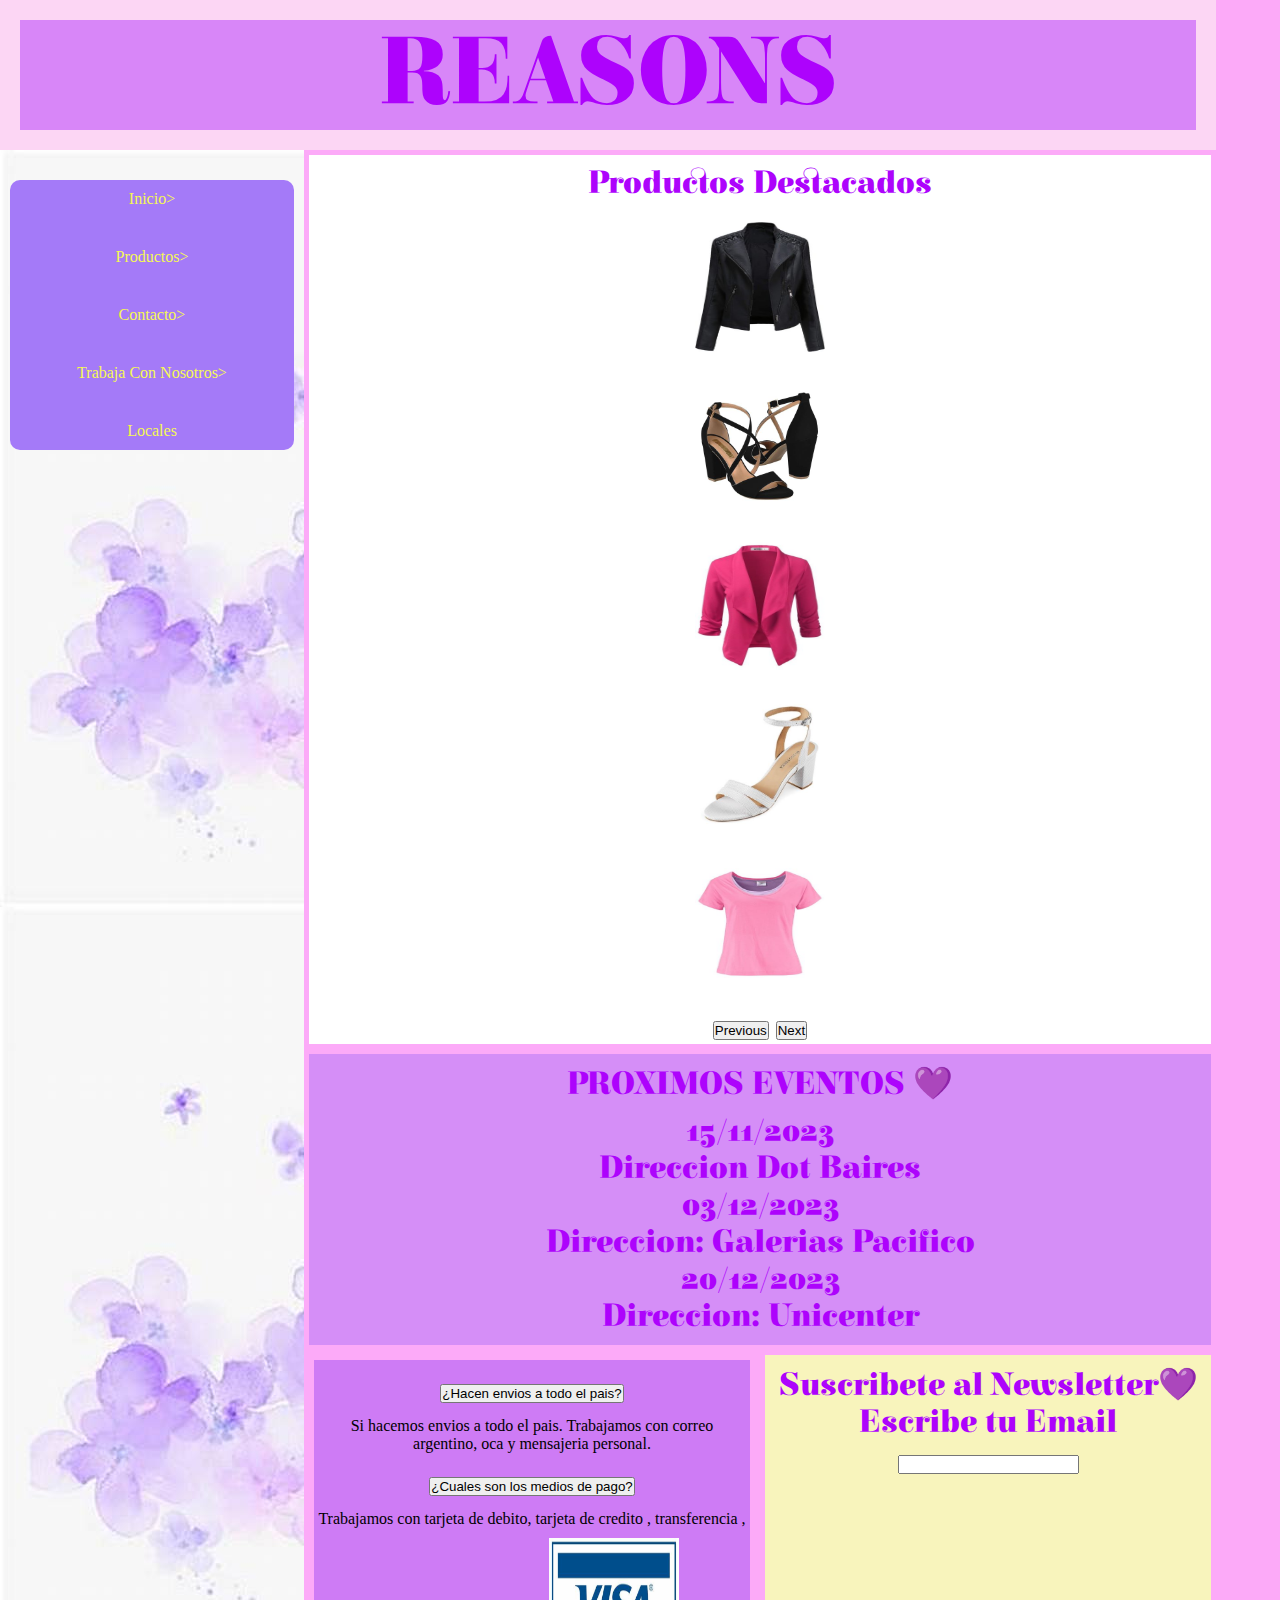
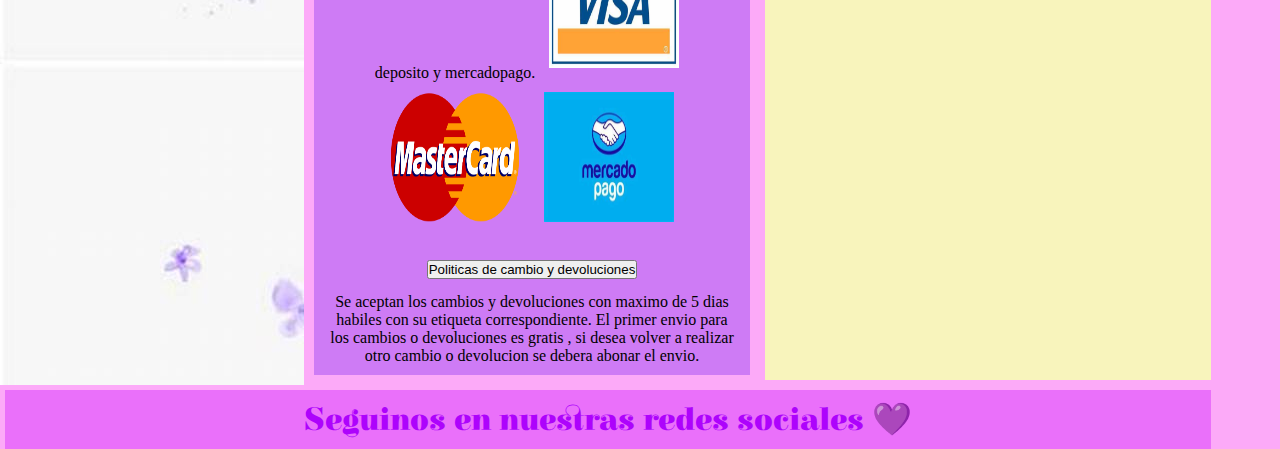
<file: index.html>
<!DOCTYPE html>
<html lang="en">
<head>
    <meta charset="UTF-8">
    <meta name="viewport" content="width=device-width, initial-scale=1.0">
    <link href="https://cdn.jsdelivr.net/npm/bootstrap@5.3.2/dist/css/bootstrap.min.css" rel="stylesheet" integrity="sha384-T3c6CoIi6uLrA9TneNEoa7RxnatzjcDSCmG1MXxSR1GAsXEV/Dwwykc2MPK8M2HN" crossorigin="anonymous">
    <link rel="stylesheet" href="./css/estilo.css">
    <link rel="shortcut icon" href="./multi/favicon2.ico" type="image/x-icon">
    <link rel="preconnect" href="https://fonts.googleapis.com">
    <link rel="preconnect" href="https://fonts.gstatic.com" crossorigin>
    <link href="https://fonts.googleapis.com/css2?family=Amita&family=Elsie&display=swap" rel="stylesheet">
    <title>REASON</title>
</head>
<body>
    <div class="container">
        <header class="header">
            <h1> REASONS </h1>
        </header>
            <section class="sectionA">
                <h2>
                    Productos Destacados
                </h2>
                <div id="carouselExampleFade" class="carousel slide carousel-fade w-50 mx-auto">
                    <div class="carousel-inner carrusel">
                      <div class="carousel-item active">
                    <img src="./img/cuerodestacada.jpg" class="d-block w-100" alt="chaqueta de cuero">
                      </div>
                      <div class="carousel-item">
                    <img src="./img/zapatosdestacados.jpg" class="d-block w-100" alt="zapatos">
                      </div>
                      <div class="carousel-item">
                    <img src="./img/blazerrosa.jpg" class="d-block w-100" alt="blazer rosa">
                      </div>
                      <div class="carousel-item">
                    <img src="./img/zapatosdestacados2.jpg" class="d-block w-100" alt="zapatos2">
                      </div>
                      <div class="carousel-item">
                    <img src="./img/remera5.jpg" class="d-block w-100" alt="remera5">
                      </div>
                    </div>
                    <button class="carousel-control-prev" type="button" data-bs-target="#carouselExampleFade" data-bs-slide="prev">
                      <span class="carousel-control-prev-icon" aria-hidden="true"></span>
                      <span class="visually-hidden">Previous</span>
                    </button>
                    <button class="carousel-control-next" type="button" data-bs-target="#carouselExampleFade" data-bs-slide="next">
                      <span class="carousel-control-next-icon" aria-hidden="true"></span>
                      <span class="visually-hidden">Next</span>
                    </button>
                  </div>
            </section>
            <section class="sectionB">
                <h2> PROXIMOS EVENTOS 💜 <h2>  
                    <ul>
                    <li> 15/11/2023</li>
                    <li>Direccion Dot Baires </li>
                    <li> 03/12/2023 </li>
                    <li>Direccion: Galerias Pacifico </li>
                    <li> 20/12/2023</li>
                    <li>Direccion: Unicenter </li>
                    </ul>
            </section>
            <aside class="aside">
                <nav>
                    <ul class="menu">
                        <li><a href="./index.html">Inicio></a></li>
                        <li><a href="./pages/productos.html">Productos></a></li>
                        <li><a href="./pages/contacto.html">Contacto></a></li>
                        <li><a href="./pages/trabajaconnosotros.html">Trabaja Con Nosotros></a></li>
                        <li><a href="./pages/locales.html">Locales</a></li>
                    </ul>
                </nav>
            </aside>
            <article class="articleA">
                <div class="accordion accordion-flush" id="accordionFlushExample">
                    <div class="accordion-item acordeon">
                      <h2 class="accordion-header">
                        <button class="accordion-button collapsed" type="button" data-bs-toggle="collapse"  data-bs-target="#flush-collapseOne" aria-expanded="false" aria-controls="flush-collapseOne ">
                         ¿Hacen envios a todo el pais?
                        </button>
                      </h2>
                      <div id="flush-collapseOne" class="accordion-collapse collapse" data-bs-parent="#accordionFlushExample">
                        <div class="accordion-body">Si hacemos envios a todo el pais. Trabajamos con correo argentino, oca y mensajeria personal. </div>
                      </div>
                    </div>
                    <div class="accordion-item acordeon">
                      <h2 class="accordion-header ">
                        <button class="accordion-button collapsed" type="button" data-bs-toggle="collapse" data-bs-target="#flush-collapseTwo" aria-expanded="false" aria-controls="flush-collapseTwo">
                          ¿Cuales son los medios de pago?
                        </button>
                      </h2>
                      <div id="flush-collapseTwo" class="accordion-collapse collapse" data-bs-parent="#accordionFlushExample">
                        <div class="accordion-body"> Trabajamos con tarjeta de debito, tarjeta de credito , transferencia , deposito y mercadopago.
                            <img src="./img/logovisa.jpeg" alt="logovisa">
                            <img src="./img/logomastercard.png" alt="logomastercard">
                            <img src="./img/logomercadopago.jpeg" alt="logomercadopago">
                        </div>
                      </div>
                    </div>
                    <div class="accordion-item acordeon">
                      <h2 class="accordion-header ">
                        <button class="accordion-button collapsed" type="button"  data-bs-toggle="collapse"data-bs-target="#flush-collapseThree" aria-expanded="false"aria-controls="flush-collapseThree" >
                          Politicas de cambio y devoluciones
                        </button>
                      </h2>
                      <div id="flush-collapseThree" class="accordion-collapse collapse" data-bs-parent="#accordionFlushExample">
                        <div class="accordion-body articleA">Se aceptan los cambios y devoluciones con maximo de 5 dias habiles con su etiqueta correspondiente. El primer envio para los cambios o devoluciones es gratis , si desea volver a realizar otro cambio o devolucion se debera abonar el envio.</div>
                      </div>
                    </div>
                  </div>
            </article>
            <article class="articleB">
                <h2>Suscribete al Newsletter💜
                    <div>
                        <label for="email">Escribe tu Email</label>
                        <input type="email" name="email" required>
                    </div>
                </h2>
            </article>
        <footer class="footer">
            <h2>
                Seguinos en nuestras redes sociales 💜
            </h2>
        </footer>
      </div>
<script src="https://cdn.jsdelivr.net/npm/bootstrap@5.3.2/dist/js/bootstrap.bundle.min.js" integrity="sha384-C6RzsynM9kWDrMNeT87bh95OGNyZPhcTNXj1NW7RuBCsyN/o0jlpcV8Qyq46cDfL" crossorigin="anonymous"></script>
</body>
</html>
</file>
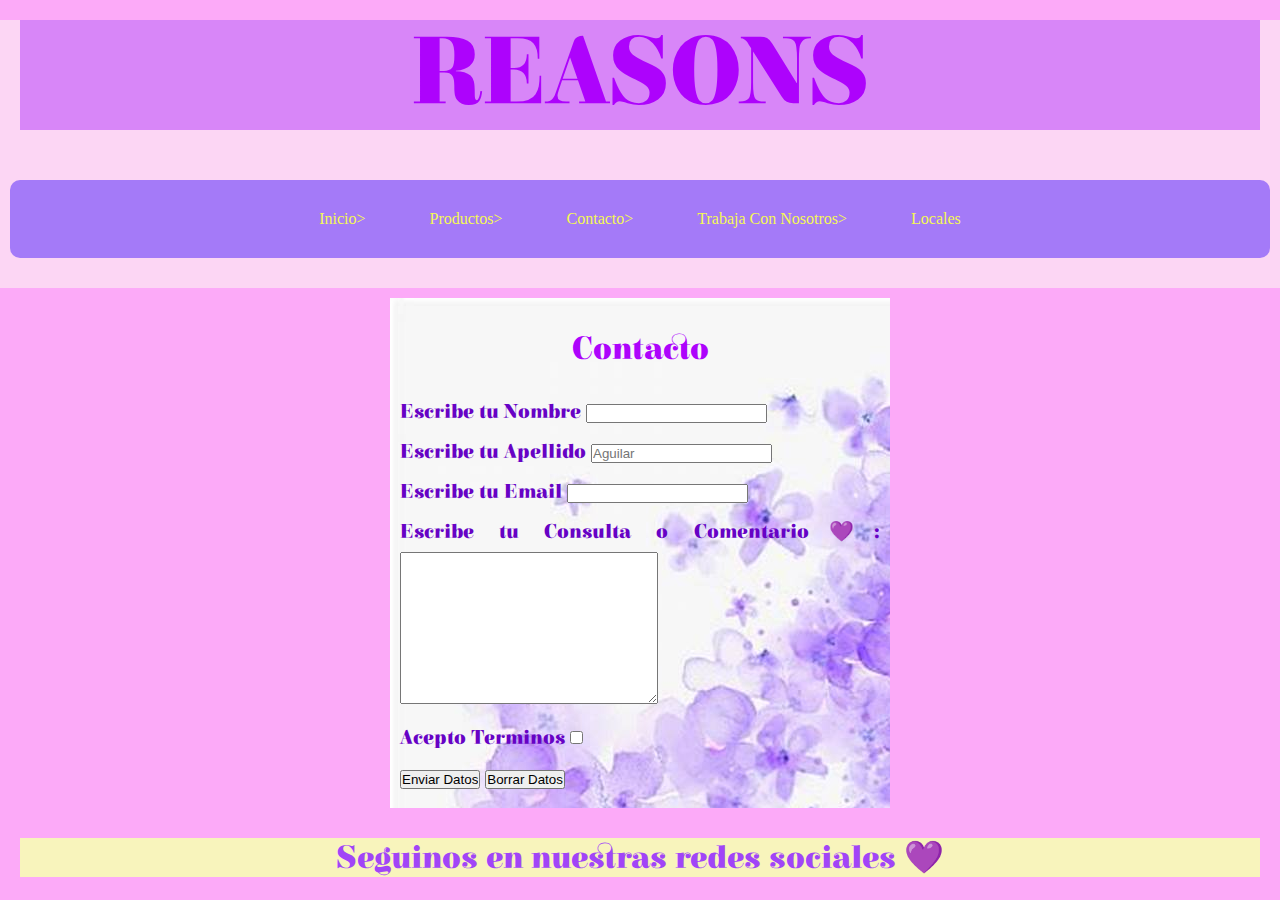
<file: pages/contacto.html>
<!DOCTYPE html>
<html lang="en">
<head>
    <meta charset="UTF-8">
    <meta name="viewport" content="width=device-width, initial-scale=1.0">
    <link href="https://cdn.jsdelivr.net/npm/bootstrap@5.3.2/dist/css/bootstrap.min.css" rel="stylesheet" integrity="sha384-T3c6CoIi6uLrA9TneNEoa7RxnatzjcDSCmG1MXxSR1GAsXEV/Dwwykc2MPK8M2HN" crossorigin="anonymous">
    <link rel="shortcut icon" href="../multi/favicon2.ico" type="image/x-icon">
    <link rel="stylesheet" href="../css/estilo.css">
    <title> REASONS</title>
    <link rel="preconnect" href="https://fonts.googleapis.com">
    <link rel="preconnect" href="https://fonts.gstatic.com" crossorigin>
    <link href="https://fonts.googleapis.com/css2?family=Amita&family=Elsie&display=swap" rel="stylesheet">
</head>
<body>
    <header>
       <h1> REASONS </h1>
       <nav>
        <ul class="menuDos">
            <li><a href="../index.html">Inicio></a></li>
            <li><a href="./productos.html">Productos></a></li>
            <li><a href="./contacto.html">Contacto></a></li>
            <li><a href="./trabajaconnosotros.html">Trabaja Con Nosotros></a></li>
            <li><a href="./locales.html">Locales</a></li>
        </ul>
    </nav>
    </header>
    <main> 
    <section class="formulario">
        <h2 class="titulo"> Contacto </h2>
        <form action="#">
            <div>
                <label for="name">Escribe tu Nombre</label>
                <input type="text" name="name">
            </div>
            <div>
                <label for="surname">Escribe tu Apellido</label>
                <input type="text" surname="surname" placeholder="Aguilar">
            </div>
            <div>
                <label for="email">Escribe tu Email</label>
                <input type="email" name="email" required>
            </div>
            <div>
                <label for="comentarios"> Escribe tu Consulta o Comentario💜:</label>
                <textarea name="comentarios" id="" cols="30" rows="10"></textarea>
            </div>
            <div>
                <label for="terminos"> Acepto Terminos </label>
                <input type="checkbox" name="terminos">
            </div>
            <div>
                <input type="submit" value="Enviar Datos">
                <input type="reset" value="Borrar Datos">
            </div>
        </form>
    </section>
</main>
    <footer>
        <h3>
            Seguinos en nuestras redes sociales 💜
        </h3>
    </footer>
    <script src="https://cdn.jsdelivr.net/npm/bootstrap@5.3.2/dist/js/bootstrap.bundle.min.js" integrity="sha384-C6RzsynM9kWDrMNeT87bh95OGNyZPhcTNXj1NW7RuBCsyN/o0jlpcV8Qyq46cDfL" crossorigin="anonymous"></script>
</body>
</html>
</file>
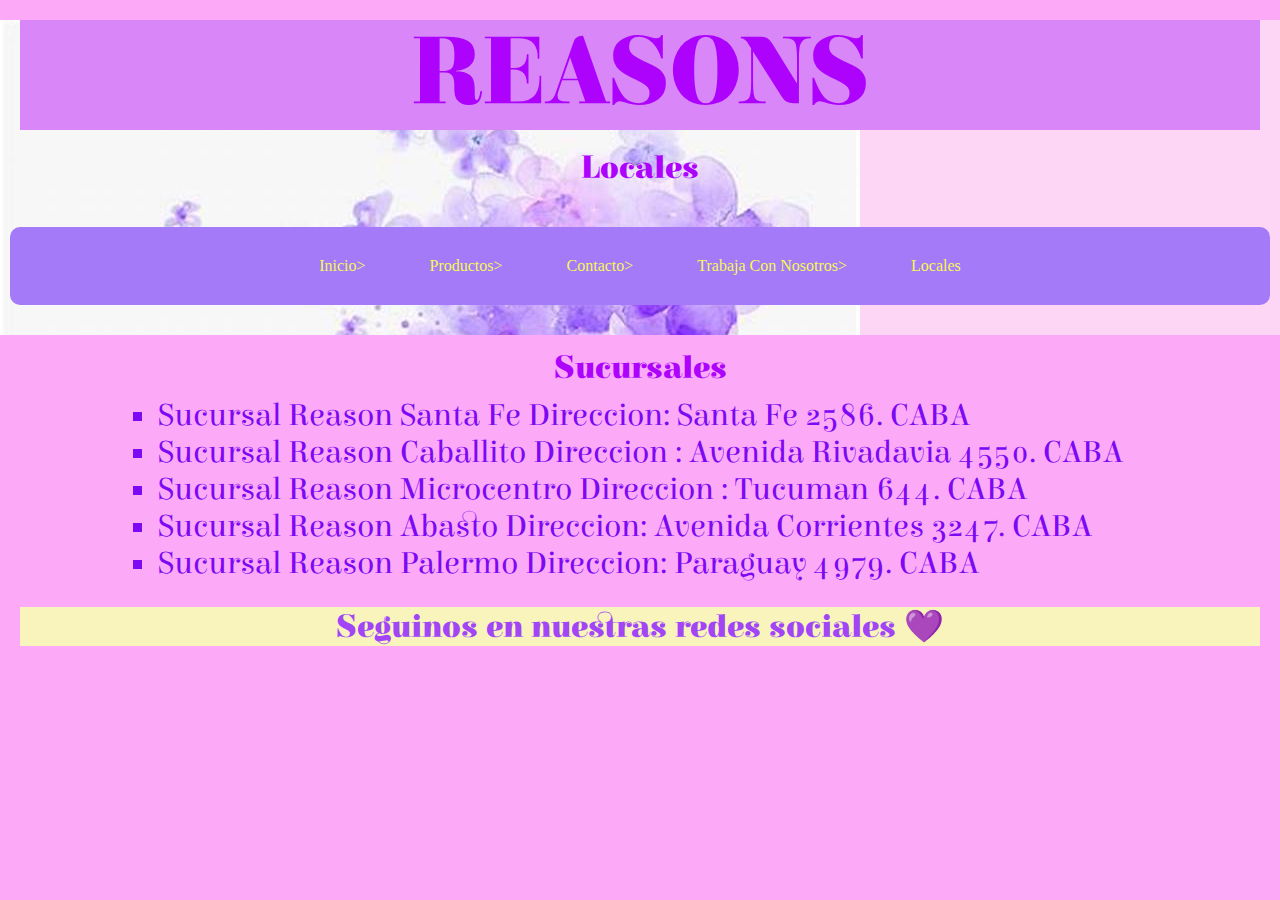
<file: pages/locales.html>
<!DOCTYPE html>
<html lang="en">
<head>
    <meta charset="UTF-8">
    <meta name="viewport" content="width=device-width, initial-scale=1.0">
    <link href="https://cdn.jsdelivr.net/npm/bootstrap@5.3.2/dist/css/bootstrap.min.css" rel="stylesheet" integrity="sha384-T3c6CoIi6uLrA9TneNEoa7RxnatzjcDSCmG1MXxSR1GAsXEV/Dwwykc2MPK8M2HN" crossorigin="anonymous">
    <link rel="shortcut icon" href="../multi/favicon2.ico" type="image/x-icon">
    <link rel="stylesheet" href="../css/estilo.css">
    <title>REASONS</title>
    <link rel="preconnect" href="https://fonts.googleapis.com">
    <link rel="preconnect" href="https://fonts.gstatic.com" crossorigin>
    <link href="https://fonts.googleapis.com/css2?family=Amita&family=Elsie&display=swap" rel="stylesheet">
</head>
</head>
<body>
    <header class="fondolila">
        <h1 class="tituloSecundario"> REASONS </h1>
     <h2 >
         Locales
     </h2>
     <nav>
        <ul class="menuDos">
            <li><a href="../index.html">Inicio></a></li>
            <li><a href="../pages/productos.html">Productos></a></li>
            <li><a href="../pages/contacto.html">Contacto></a></li>
            <li><a href="../pages/trabajaconnosotros.html">Trabaja Con Nosotros></a></li>
            <li><a href="../pages/locales.html">Locales</a></li>
        </ul>
    </nav>
    </header>
    <main>
        <section>
            <h2> Sucursales</h2>
            <ol>
            <li> Sucursal Reason Santa Fe Direccion: Santa Fe 2586. CABA</li>
            <li> Sucursal Reason Caballito Direccion : Avenida Rivadavia 4550. CABA</li>
            <li> Sucursal Reason Microcentro Direccion : Tucuman 644. CABA</li>
            <li> Sucursal Reason Abasto Direccion: Avenida Corrientes 3247. CABA</li>
            <li> Sucursal Reason Palermo Direccion: Paraguay 4979. CABA</li>
        </ol>
        </section>
    </main>
    <footer>
        <h3>
            Seguinos en nuestras redes sociales 💜
        </h3>
    </footer>
    <script src="https://cdn.jsdelivr.net/npm/bootstrap@5.3.2/dist/js/bootstrap.bundle.min.js" integrity="sha384-C6RzsynM9kWDrMNeT87bh95OGNyZPhcTNXj1NW7RuBCsyN/o0jlpcV8Qyq46cDfL" crossorigin="anonymous"></script>
</body>
</html>
</file>
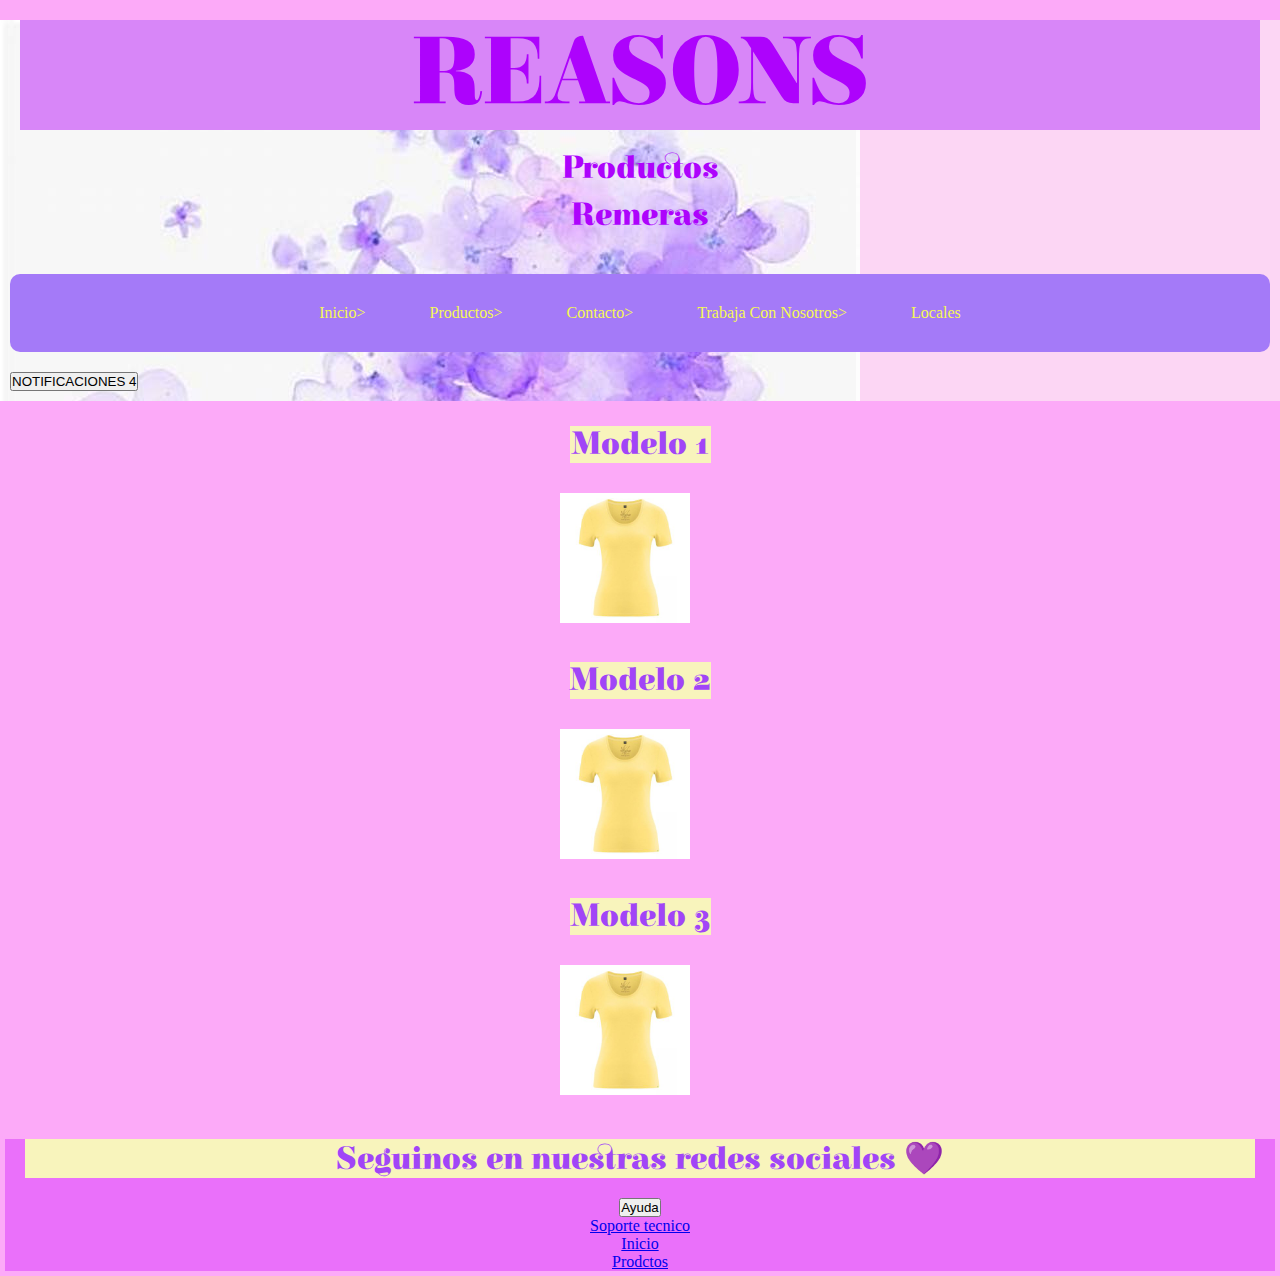
<file: pages/productos.html>
<!DOCTYPE html>
<html lang="en">
<head>
    <meta charset="UTF-8">
    <meta name="viewport" content="width=device-width, initial-scale=1.0">
    <link href="https://cdn.jsdelivr.net/npm/bootstrap@5.3.2/dist/css/bootstrap.min.css" rel="stylesheet" integrity="sha384-T3c6CoIi6uLrA9TneNEoa7RxnatzjcDSCmG1MXxSR1GAsXEV/Dwwykc2MPK8M2HN" crossorigin="anonymous">
    <link rel="shortcut icon" href="../multi/favicon2.ico" type="image/x-icon">
    <link rel="stylesheet" href="../css/estilo.css">
    <title> REASONS</title>
    <link rel="preconnect" href="https://fonts.googleapis.com">
    <link rel="preconnect" href="https://fonts.gstatic.com" crossorigin>
    <link href="https://fonts.googleapis.com/css2?family=Amita&family=Elsie&display=swap" rel="stylesheet">
    <body>

</head>
<body>
        <header class="fondolila">
           <h1 > REASONS </h1>
        <h2 >
            Productos
        </h2>
        <h2>
            Remeras
        </h2>
        <nav>
            <ul class="menuDos">
                <li><a href="../index.html">Inicio></a></li>
                <li><a href="../pages/productos.html">Productos></a></li>
                <li><a href="../pages/contacto.html">Contacto></a></li>
                <li><a href="../pages/trabajaconnosotros.html">Trabaja Con Nosotros></a></li>
                <li><a href="../pages/locales.html">Locales</a></li>
            </ul>
            <button type="button" class="btn btn-light">
                NOTIFICACIONES <span class="badge text-bg-warning">4</span>
              </button>
        </nav>
        </header>
    <main> 
        <section class="fondoblanco">
            <div>
                <h3> Modelo 1</h3>
                <img src="../img/remera1.jpg" alt="remera1">
            </div>
            <div>
                <h3> Modelo 2</h3>
                <img src="../img/remera1.jpg" alt="remera1">
            </div>
            <div>
                <h3> Modelo 3</h3>
                <img src="../img/remera1.jpg" alt="remera1">
            </div>
        </section>
    </main>     
    <footer class="footer">
        <h3>
            Seguinos en nuestras redes sociales 💜
        </h3>
        <div class="dropdown">
            <button class="btn btn-warning dropdown-toggle" type="button" data-bs-toggle="dropdown" aria-expanded="false">
              Ayuda
            </button>
            <ul class="dropdown-menu">
              <li><a class="dropdown-item" href="./contacto.html">Soporte tecnico</a></li>
              <li><a class="dropdown-item" href="../index.html">Inicio</a></li>
              <li><a class="dropdown-item" href="../pages/productos.html">Prodctos</a></li>
            </ul>
          </div>
    </footer> 
    <script src="https://cdn.jsdelivr.net/npm/bootstrap@5.3.2/dist/js/bootstrap.bundle.min.js" integrity="sha384-C6RzsynM9kWDrMNeT87bh95OGNyZPhcTNXj1NW7RuBCsyN/o0jlpcV8Qyq46cDfL" crossorigin="anonymous"></script>
</body>
</html>
</file>
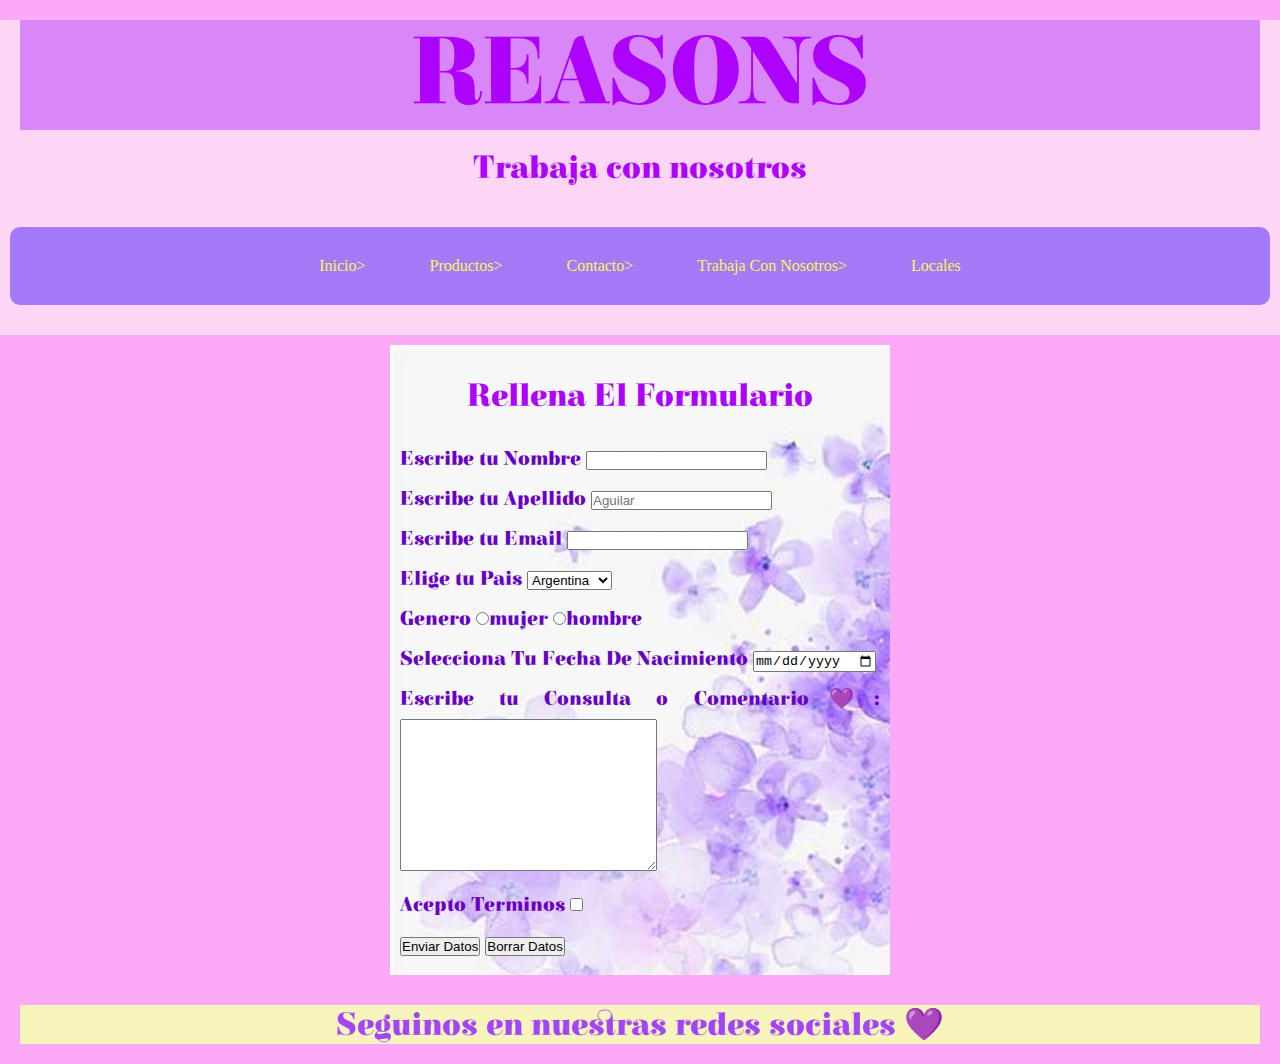
<file: pages/trabajaconnosotros.html>
<!DOCTYPE html>
<html lang="en">
<head>
    <meta charset="UTF-8">
    <meta name="viewport" content="width=device-width, initial-scale=1.0">
    <link href="https://cdn.jsdelivr.net/npm/bootstrap@5.3.2/dist/css/bootstrap.min.css" rel="stylesheet" integrity="sha384-T3c6CoIi6uLrA9TneNEoa7RxnatzjcDSCmG1MXxSR1GAsXEV/Dwwykc2MPK8M2HN" crossorigin="anonymous">
    <link rel="shortcut icon" href="../multi/favicon2.ico" type="image/x-icon">
    <link rel="stylesheet" href="../css/estilo.css">
    <title>REASONS</title>
    <link rel="preconnect" href="https://fonts.googleapis.com">
    <link rel="preconnect" href="https://fonts.gstatic.com" crossorigin>
    <link href="https://fonts.googleapis.com/css2?family=Amita&family=Elsie&display=swap" rel="stylesheet">
</head>
<body>
    <header>
       <h1 class="tituloSecundario"> REASONS </h1>
       <h2>
        Trabaja con nosotros
    </h2>
    <nav>
        <ul class="menuDos">
            <li><a href="../index.html">Inicio></a></li>
            <li><a href="../pages/productos.html">Productos></a></li>
            <li><a href="../pages/contacto.html">Contacto></a></li>
            <li><a href="../pages/trabajaconnosotros.html">Trabaja Con Nosotros></a></li>
            <li><a href="../pages/locales.html">Locales</a></li>
        </ul>
    </nav>
    </header>
    <main>
        <section class="formulario">
            <h2 class="titulo"> Rellena El Formulario </h2>
            <form action="#">
                <div>
                    <label for="name">Escribe tu Nombre</label>
                    <input type="text" name="name">
                </div>
                <div>
                    <label for="surname">Escribe tu Apellido</label>
                    <input type="text" surname="surname" placeholder="Aguilar">
                </div>
                <div>
                    <label for="email">Escribe tu Email</label>
                    <input type="email" name="email" required>
                </div>
                <div>
                    <label for="pais">Elige tu Pais</label>
                    <select name="pais" id="">
                        <option value="ar">Argentina</option>
                        <option value="ur">Uruguay</option>
                        <option value="ch"> chile</option>
                        <option value="ve">Venezuela</option>
                    </select>
                </div>
                <div>
                    <label for="sex">Genero</label>
                    <input type="radio" name="sex" value="muj">mujer
                    <input type="radio" name="sex" value="hom">hombre
                </div>
                <div>
                    <label for="nac">Selecciona Tu Fecha De Nacimiento</label>
                    <input type="date" name="nac">
                </div>
                <div>
                    <label for="comentarios">Escribe tu Consulta o Comentario💜:</label>
                    <textarea name="comentarios" id="" cols="30" rows="10"></textarea>
                </div>
                <div>
                    <label for="terminos"> Acepto Terminos </label>
                    <input type="checkbox" name="terminos">
                </div>
                <div>
                    <input type="submit" value="Enviar Datos">
                    <input type="reset" value="Borrar Datos">
                </div>
            </form>
        </section>
    </main>
        
    <footer>
        <h3>
            Seguinos en nuestras redes sociales 💜
        </h3>
    </footer>
    <script src="https://cdn.jsdelivr.net/npm/bootstrap@5.3.2/dist/js/bootstrap.bundle.min.js" integrity="sha384-C6RzsynM9kWDrMNeT87bh95OGNyZPhcTNXj1NW7RuBCsyN/o0jlpcV8Qyq46cDfL" crossorigin="anonymous"></script>
</body>
</html>
</file>
<file: css/estilo.css>
*{
    margin: 0;
    padding: 0;
    box-sizing: border-box;
}
body{
    background-color: #fcaaf8 ;
}
.container { 
    height: 80vh;
    width: 95vw;
     display: grid;
    grid-template-columns: 1fr 1.5fr 1.5fr;
    grid-template-rows: 1fr 1.5fr 1.5fr 1.5fr 0.5fr;
    grid-auto-columns: 1fr;
    gap: 0px 0px;
    grid-auto-flow: row dense;
    grid-template-areas:
      "header header header"
      "aside sectionA sectionA"
      "aside sectionB sectionB"
      "aside articleA articleB"
      "footer footer footer";
  } 
header { 
    grid-area: header; 
    background-color: #fcd6f4;
}
.sectionA { 
  grid-area: sectionA;
  background-color: white;
  text-align: center;
}
.sectionB {
   grid-area: sectionB; 
   background-color: #d58ef7;
   text-align: center;
  }

.aside {
   grid-area: aside;
   background-color: #f3eec0;
   text-align: center ;
   background-image: url(../img/flowermorada.jpg);
   }

.articleA {
   grid-area: articleA;
   background-color:rgb(206, 123, 245) ;
   text-align: center;
   list-style-type: none;
   margin: 10px;
   }
.acordeon{
    background-color:rgb(206, 123, 245) ;
    text-align: center;
    margin: 3px;
}
.articleB { 
  grid-area: articleB;
  background-color:#f8f4bc ;
  text-align: center;
  list-style-type: none;
  margin: 5px;
}

.footer {
   grid-area: footer;
   background-color: #ea70fa;
   margin: 5px;
   text-align: center;
   }
h1{
    color: rgb(173, 3, 252);
    text-align: center;
    font-size: 6rem;
    font-family: 'Elsie', serif;
    background-color: #d886f8;
    margin: 20px;
}
h2{
    color: rgb(173, 3, 252);
    text-align: center;
    font-size: 2rem;
    font-family: 'Elsie', serif;
    margin: 10px;

 }
h3{
    color: rgb(161, 69, 247);
    text-align: center;
    font-size: 2rem;
    font-family: 'Elsie', serif;
    background-color: #f8f4bc;
    margin: 20px;
 }
nav{
    padding: 10px;
}
.menu{ 
    background-color: rgb(164, 122, 248);
    list-style: none;
    margin: 20px auto;
    text-align: center;
    width: 100%;
    border-radius: 10px;
}
.menu li{
    display: list-item;
}
.menu li a{
    padding: 10px;
    margin: 20px;
    color: rgb(245, 248, 84);
    text-decoration: none;
    display: list-item;
}
.menu li a:hover{
color: rgb(130, 4, 248);
background-color:rgb(245, 248, 84); 
border-radius: 50px;
}
.menuDos{ 
    background-color: rgb(164, 122, 248);
    list-style: none;
    margin: 20px auto;
    text-align: center;
    width: 100%;
    border-radius: 10px;
}
.menuDos li{
    display: inline-block;
}
.menuDos li a{
    padding: 10px;
    margin: 20px;
    color: rgb(245, 248, 84);
    text-decoration: none;
    display: inline-block;
}
.menuDos li a:hover{
color: rgb(130, 4, 248);
background-color:rgb(245, 248, 84); 
border-radius: 50px;
}
main{
    display: flex;
    flex-wrap: wrap;
    justify-content: space-around;
}
img{
    width: 130px;
    height: 130px;
    margin: 10px;
    opacity: 1;
}
img:hover{
    opacity: 1;
    border: rgb(244, 247, 89) 4px;
}
.logoPrincipal{
    background-color:  #f5d7ef;
    border: none;
    width: 300px;
    height: 250px;
    opacity: 0.9;
}
.formulario{
        color: rgb(103, 2, 197);
        font-size: 20px;
        font-weight: bold;
        background-image: url(../img/flowermorada.jpg);
        line-height: 2;
        margin: 10px;
        padding: 10px;
        width: 500px;

}
section{
    color: #7d08f3;
    text-align: justify;
    font-size: 2rem;
    font-family: 'Elsie', serif;
    margin: 5px;
}
ul{
    list-style-type: none;
}
ol{
    list-style-type: square;
}
.fondolila{
    background-image: url(../img/flowermorada.jpg);
    background-repeat: space;
}
</file>
